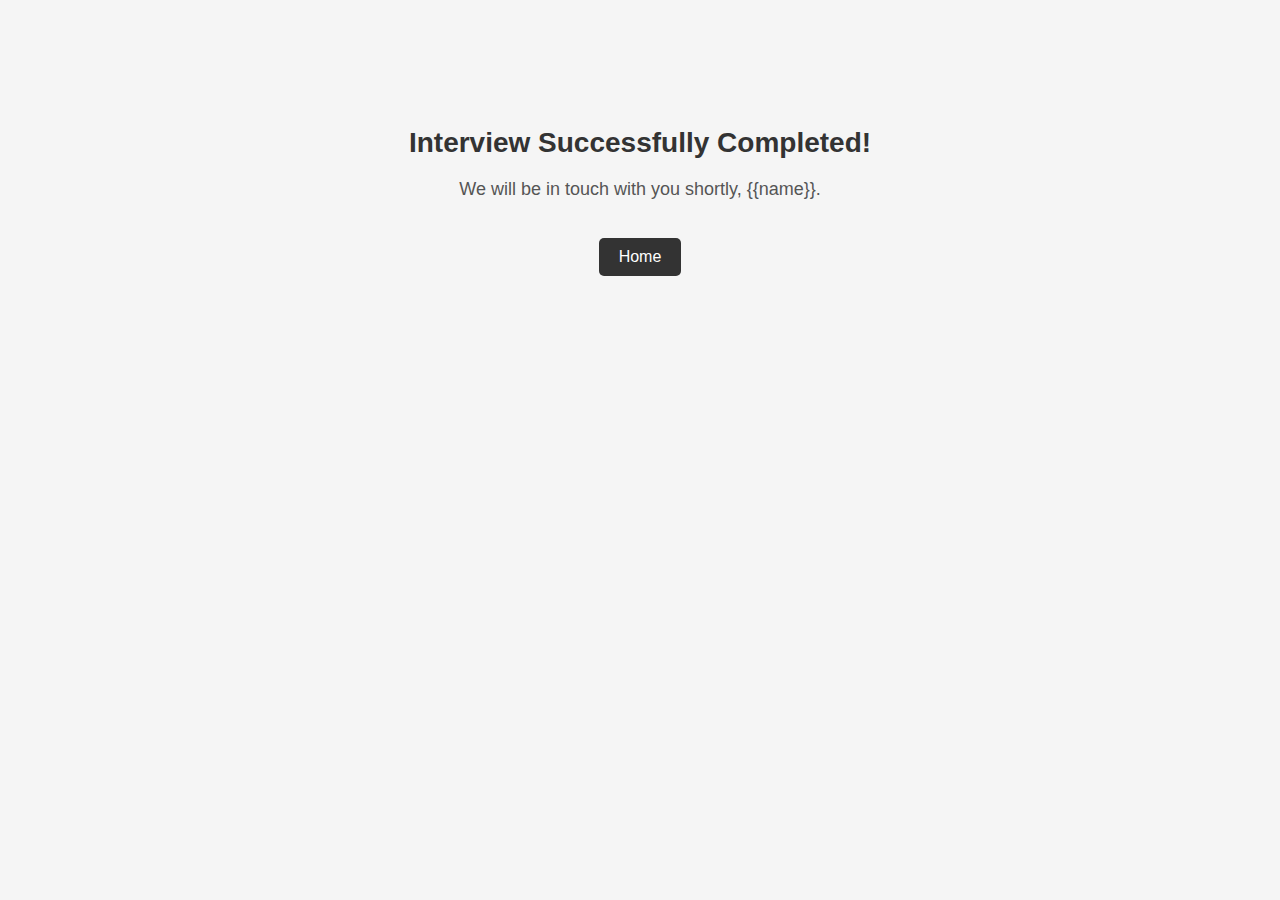
<file: mysite/templates/success.html>
<!DOCTYPE html>
<html lang="en">

<head>
  <meta charset="UTF-8">
  <meta http-equiv="X-UA-Compatible" content="IE=edge">
  <meta name="viewport" content="width=device-width, initial-scale=1.0">
  <title>Interview Completed</title>

  <style>
    body {
      font-family: Arial, sans-serif;
      background-color: #f5f5f5;
      text-align: center;
      padding-top: 100px;
    }

    h1 {
      font-size: 28px;
      color: #333;
      margin-bottom: 20px;
    }

    p {
      font-size: 18px;
      color: #555;
    }

    .home-button {
      display: inline-block;
      margin-top: 20px;
      padding: 10px 20px;
      background-color: #333;
      color: #fff;
      text-decoration: none;
      border-radius: 5px;
      transition: background-color 0.3s ease;
    }

    .home-button:hover {
      background-color: #555;
    }
  </style>
</head>

<body>
<h1>Interview Successfully Completed!</h1>
<p>We will be in touch with you shortly, {{name}}.</p>
<a href="/" class="home-button">Home</a>
</body>

</html>
</file>
